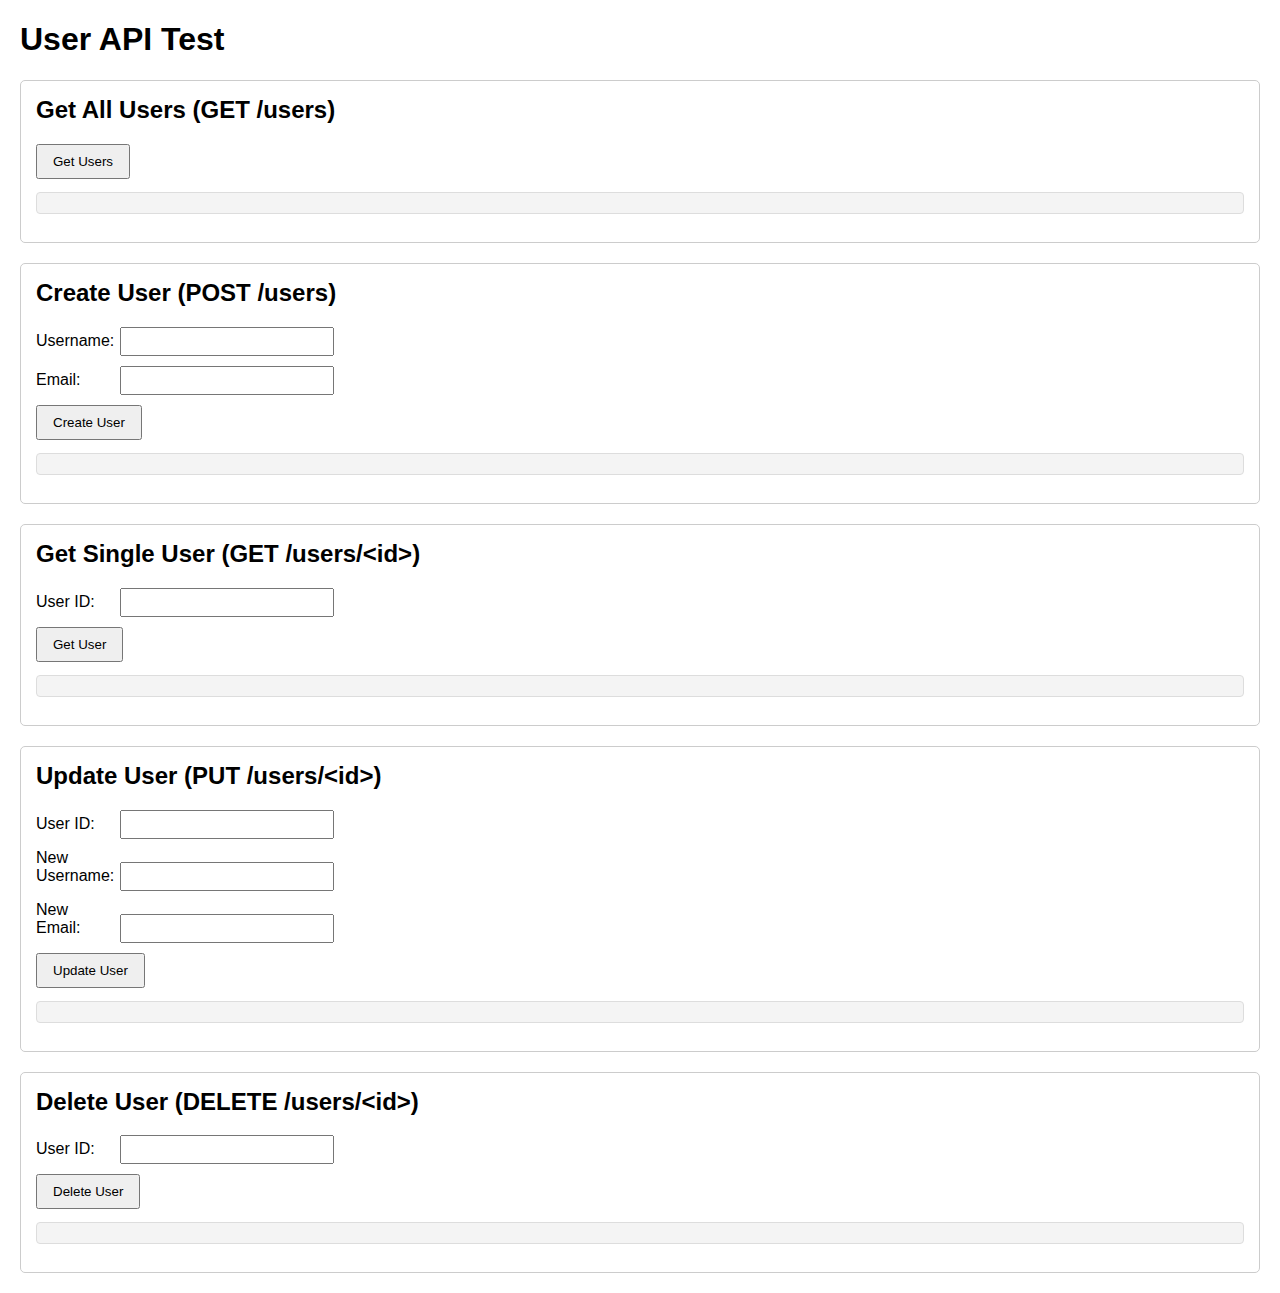
<file: Real Time Object Detection/web/object_detection_web/src/static/index.html>
<!DOCTYPE html>
<html lang="en">
<head>
    <meta charset="UTF-8">
    <link rel="icon" type="image/x-icon" href="/favicon.ico" />
    <meta name="viewport" content="width=device-width, initial-scale=1.0">
    <title>object_detection_web</title>
    <style>
        body { font-family: sans-serif; margin: 20px; }
        .section { margin-bottom: 20px; padding: 15px; border: 1px solid #ccc; border-radius: 5px; }
        h2 { margin-top: 0; }
        label { display: inline-block; width: 80px; margin-bottom: 5px; }
        input[type="text"], input[type="email"], input[type="number"] { margin-bottom: 10px; padding: 5px; width: 200px; }
        button { padding: 8px 15px; margin-right: 10px; cursor: pointer; }
        pre { background-color: #f4f4f4; padding: 10px; border: 1px solid #ddd; border-radius: 4px; white-space: pre-wrap; word-wrap: break-word; }
    </style>
</head>
<body>
    <h1>User API Test</h1>

    <!-- Get All Users -->
    <div class="section">
        <h2>Get All Users (GET /users)</h2>
        <button onclick="getUsers()">Get Users</button>
        <pre id="get-users-result"></pre>
    </div>

    <!-- Create User -->
    <div class="section">
        <h2>Create User (POST /users)</h2>
        <label for="create-username">Username:</label>
        <input type="text" id="create-username" name="username"><br>
        <label for="create-email">Email:</label>
        <input type="email" id="create-email" name="email"><br>
        <button onclick="createUser()">Create User</button>
        <pre id="create-user-result"></pre>
    </div>

    <!-- Get Single User -->
    <div class="section">
        <h2>Get Single User (GET /users/&lt;id&gt;)</h2>
        <label for="get-user-id">User ID:</label>
        <input type="number" id="get-user-id" name="user_id"><br>
        <button onclick="getUser()">Get User</button>
        <pre id="get-user-result"></pre>
    </div>

    <!-- Update User -->
    <div class="section">
        <h2>Update User (PUT /users/&lt;id&gt;)</h2>
        <label for="update-user-id">User ID:</label>
        <input type="number" id="update-user-id" name="user_id"><br>
        <label for="update-username">New Username:</label>
        <input type="text" id="update-username" name="username"><br>
        <label for="update-email">New Email:</label>
        <input type="email" id="update-email" name="email"><br>
        <button onclick="updateUser()">Update User</button>
        <pre id="update-user-result"></pre>
    </div>

    <!-- Delete User -->
    <div class="section">
        <h2>Delete User (DELETE /users/&lt;id&gt;)</h2>
        <label for="delete-user-id">User ID:</label>
        <input type="number" id="delete-user-id" name="user_id"><br>
        <button onclick="deleteUser()">Delete User</button>
        <pre id="delete-user-result"></pre>
    </div>

    <script>
        const API_BASE_URL = '/api/users';

        // Helper function to display results
        function displayResult(elementId, data) {
            document.getElementById(elementId).textContent = JSON.stringify(data, null, 2);
        }

        // Helper function to display errors
        function displayError(elementId, error) {
            document.getElementById(elementId).textContent = `Error: ${error.message || error}`;
        }

        // GET /users
        async function getUsers() {
            const resultElementId = 'get-users-result';
            try {
                const response = await fetch(API_BASE_URL);
                if (!response.ok) throw new Error(`HTTP error! status: ${response.status}`);
                const data = await response.json();
                displayResult(resultElementId, data);
            } catch (error) {
                displayError(resultElementId, error);
            }
        }

        // POST /users
        async function createUser() {
            const resultElementId = 'create-user-result';
            const username = document.getElementById('create-username').value;
            const email = document.getElementById('create-email').value;
            if (!username || !email) {
                displayError(resultElementId, 'Username and email cannot be empty');
                return;
            }
            try {
                const response = await fetch(API_BASE_URL, {
                    method: 'POST',
                    headers: { 'Content-Type': 'application/json' },
                    body: JSON.stringify({ username, email })
                });
                const data = await response.json();
                if (!response.ok) throw new Error(data.message || `HTTP error! status: ${response.status}`);
                displayResult(resultElementId, data);
                // 清空输入框
                document.getElementById('create-username').value = '';
                document.getElementById('create-email').value = '';
            } catch (error) {
                displayError(resultElementId, error);
            }
        }

        // GET /users/<id>
        async function getUser() {
            const resultElementId = 'get-user-result';
            const userId = document.getElementById('get-user-id').value;
            if (!userId) {
                displayError(resultElementId, 'User ID cannot be empty');
                return;
            }
            try {
                const response = await fetch(`${API_BASE_URL}/${userId}`);
                 if (response.status === 404) throw new Error('User not found');
                if (!response.ok) throw new Error(`HTTP error! status: ${response.status}`);
                const data = await response.json();
                displayResult(resultElementId, data);
            } catch (error) {
                displayError(resultElementId, error);
            }
        }

        // PUT /users/<id>
        async function updateUser() {
            const resultElementId = 'update-user-result';
            const userId = document.getElementById('update-user-id').value;
            const username = document.getElementById('update-username').value;
            const email = document.getElementById('update-email').value;
            if (!userId) {
                displayError(resultElementId, 'User ID cannot be empty');
                return;
            }
            const updateData = {};
            if (username) updateData.username = username;
            if (email) updateData.email = email;
            if (Object.keys(updateData).length === 0) {
                 displayError(resultElementId, 'Please enter a username or email to update');
                 return;
            }

            try {
                const response = await fetch(`${API_BASE_URL}/${userId}`, {
                    method: 'PUT',
                    headers: { 'Content-Type': 'application/json' },
                    body: JSON.stringify(updateData)
                });
                if (response.status === 404) throw new Error('User not found');
                const data = await response.json();
                 if (!response.ok) throw new Error(data.message || `HTTP error! status: ${response.status}`);
                displayResult(resultElementId, data);
                 // Clear input fields
                document.getElementById('update-username').value = '';
                document.getElementById('update-email').value = '';
            } catch (error) {
                displayError(resultElementId, error);
            }
        }

        // DELETE /users/<id>
        async function deleteUser() {
            const resultElementId = 'delete-user-result';
            const userId = document.getElementById('delete-user-id').value;
            if (!userId) {
                displayError(resultElementId, 'User ID cannot be empty');
                return;
            }
            try {
                const response = await fetch(`${API_BASE_URL}/${userId}`, {
                    method: 'DELETE'
                });
                if (response.status === 404) throw new Error('User not found');
                if (!response.ok && response.status !== 204) throw new Error(`HTTP error! status: ${response.status}`); // Allow 204
                // 204 No Content indicates success
                if (response.status === 204) {
                     displayResult(resultElementId, { message: `User ID ${userId} has been successfully deleted` });
                } else {
                     // Try to read potential error message even on success-like status if not 204
                     const data = await response.text();
                     displayResult(resultElementId, data || { message: `Deletion successful, status code: ${response.status}` });
                }
                 // Clear input field
                document.getElementById('delete-user-id').value = '';
            } catch (error) {
                displayError(resultElementId, error);
            }
        }
    </script>
</body>
</html>
</file>
